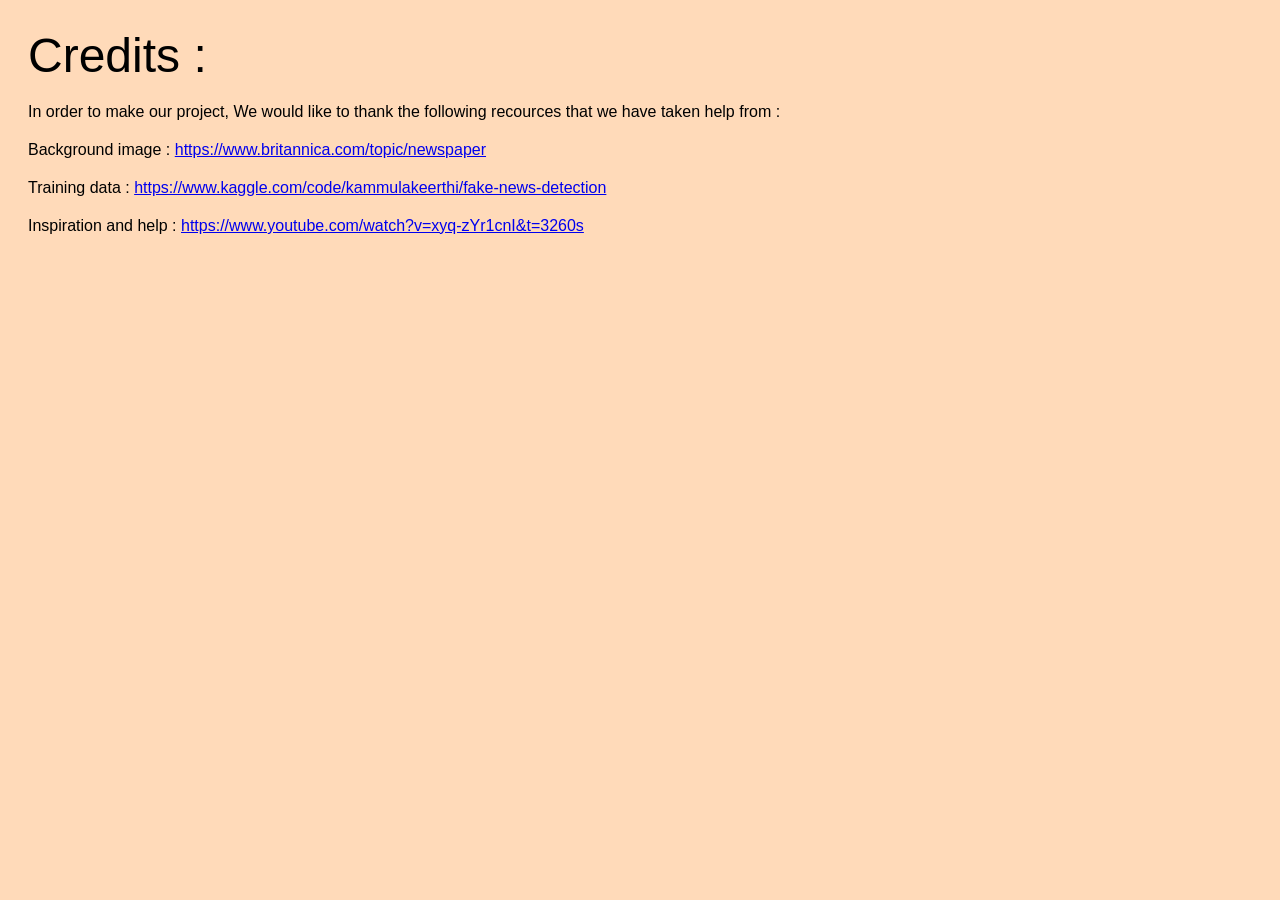
<file: templates/credits.html>
<!DOCTYPE html>
<html lang="en">
<head>
    <meta charset="UTF-8">
    <meta name="viewport" content="width=device-width, initial-scale=1.0">
    <title>Credits</title>
</head>
<body>
    <div class="heading">Credits : </div>
    <div>In order to make our project, We would like to thank the following recources that we have taken help from :</div>
    <div>Background image : <a href="https://www.britannica.com/topic/newspaper">https://www.britannica.com/topic/newspaper</a></div>
    <div>Training data : <a href="https://www.kaggle.com/code/kammulakeerthi/fake-news-detection">https://www.kaggle.com/code/kammulakeerthi/fake-news-detection</a></div>
    <div>Inspiration and help : <a href="https://www.youtube.com/watch?v=xyq-zYr1cnI&t=3260s">https://www.youtube.com/watch?v=xyq-zYr1cnI&t=3260s</a></div>

    <style>
        body{
            font-family: sans-serif;
            padding: 10px;
            background-color: peachpuff;
        }
        .heading{
            font-size: 3em;
        }
        div{
            padding: 10px;
        }
    </style>
</body>
</html>
</file>
